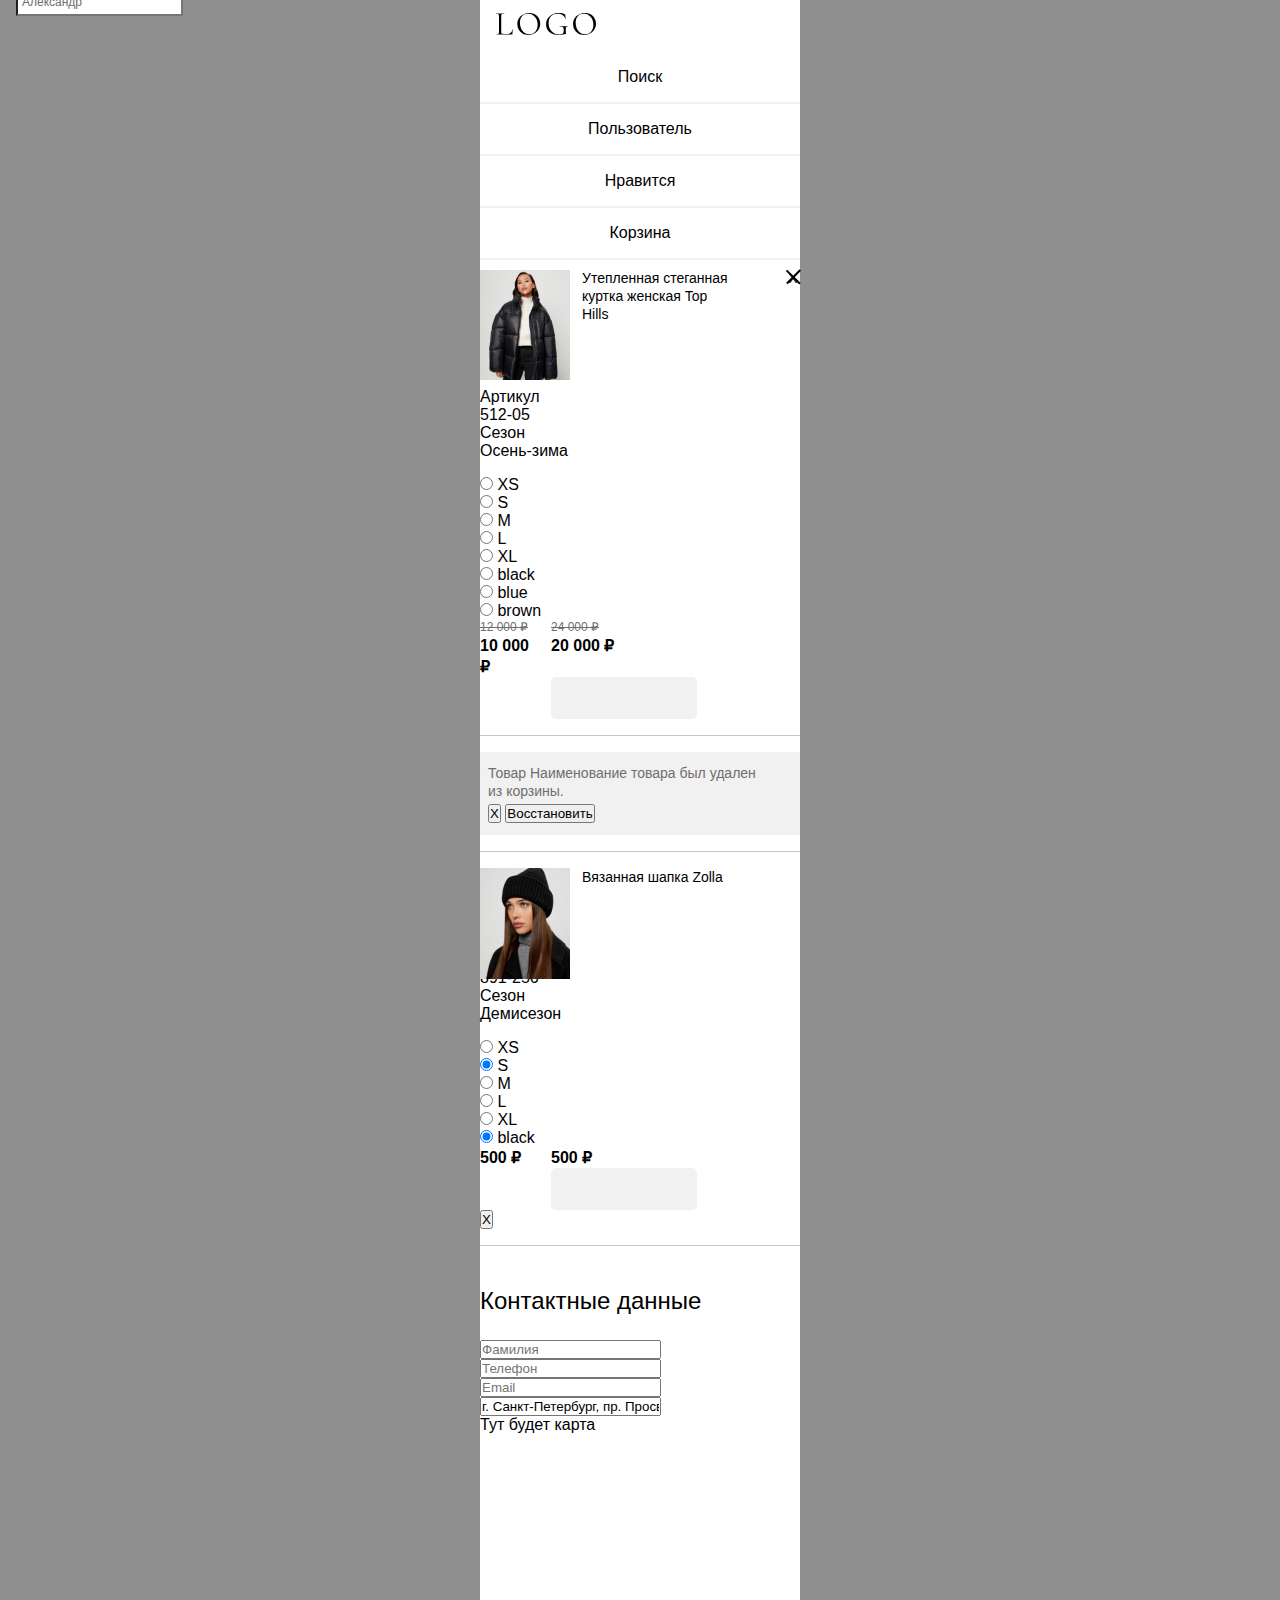
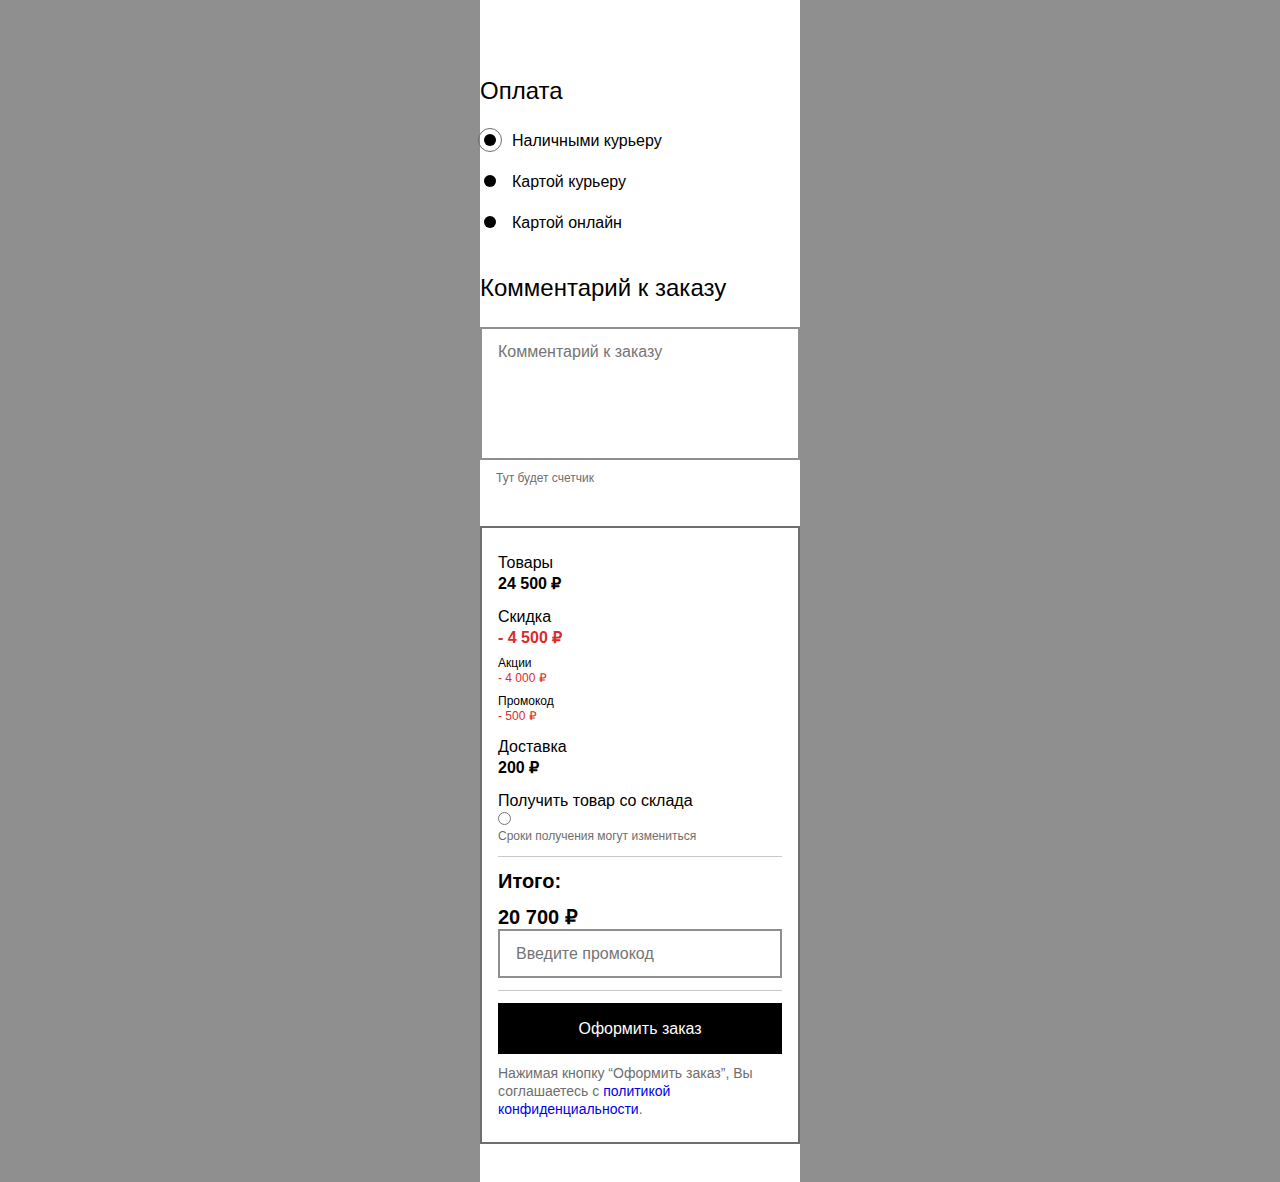
<file: ordering.html>
<!DOCTYPE html>
<html lang="ru">
<head>
    <meta charset="UTF-8">
    <meta http-equiv="X-UA-Compatible" content="IE=edge">
    <meta name="viewport" content="width=device-width, initial-scale=1.0">
    <link href="./source/css/style.css" rel="stylesheet">
    <link rel="icon" href="favicon.ico">
    <title>LOGO / Оформление заказа</title>
</head>
<body class="page-body">
    <header class="main-header"></header>

        <div class="main-header__box header-box">
            <a class="header-box__logo" href="#">
                <img class="header-box__logo-image" src="./img/logo.svg" width="100" height="22" alt="LOGO">
            </a>
        </div>

        <nav class="main-header__nav main-nav">
            <ul class="main-nav__list site-list">
                <li class="site-list__item">
                    <a class="site-list__link" href="#">Каталог</a>
                </li>
                <li class="site-list__item">
                    <a class="site-list__link" href="#">О компании</a>
                </li>
                <li class="site-list__item">
                    <a class="site-list__link" href="#">Магазины</a>
                </li>
            </ul>
        </nav>

        <nav class="main-header__user-nav user-nav">
            <ul class="user-nav__list user-list">
                <li class="user-list__item">
                    <a class="user-list__link" href="#">Поиск</a>
                </li>
                <li class="user-list__item">
                    <a class="user-list__link" href="#">Пользователь</a>
                </li>
                <li class="user-list__item">
                    <a class="user-list__link" href="#">Нравится</a>
                </li>
                <li class="user-list__item">
                    <a class="user-list__link" href="#">Корзина</a>
                </li>
            </ul>
        </nav>


    <main class="main-container"></main>
        <section class="breadcrumb">
            <ul class="breadcrumb__list">
                <li class="breadcrumb__item">
                    <a class="breadcrumb__link" href="#">Главная</a>
                </li>
                <li class="breadcrumb__item breadcrumb__item--current">Оформление заказа</li>
              </ul>
        </section>
        <section class="order-form">
            <h1 class="order-form__title">Оформление заказа</h1>
            <p class="order-form__account">Усть аккаунт?</p>
            <a class="order-form__account-link" href="#">Войти</a>
            <form class="form">
                <div class="goods">
                    <h2 class="goods__title">3 товара на сумму 25 000 ₽</h2>
                    <div class="goods__item item">
                        <h3 class="item__title">Утепленная стеганная куртка женская Top Hills</h3>
                        <img class="item__img" src="./img/jacket.jpg" alt="Утепленная стеганная куртка женская Top Hills" width="90" height="111">
                        <div class="item__information information">
                            <p class="information__code">Артикул</p>
                            <p class="information__number">512-05</p>
                            <p class="information__type">Сезон</p>
                            <p class="information__season">Осень-зима</p>
                        </div>
                        <fieldset class="item__form settings">
                            <ul class="settings__list size">
                                <li class="size__item">
                                    <input class="size__choise" type="radio" name="size" id="xs" value="xs">
                                    <label class="size__label" for="xs">XS</label>
                                </li>
                                <li class="size__item">
                                    <input class="size__choise" type="radio" name="size" id="s" value="s">
                                    <label class="size__label" for="s">S</label>
                                </li>
                                <li class="size__item">
                                    <input class="size__choise" type="radio" name="size" id="m" value="m" checked>
                                    <label class="size__label" for="m">M</label>
                                </li>
                                <li class="size__item">
                                    <input class="size__choise" type="radio" name="size" id="l" value="l">
                                    <label class="size__label" for="l">L</label>
                                </li>
                                <li class="size__item">
                                    <input class="size__choise" type="radio" name="size" id="xl" value="xl">
                                    <label class="size__label" for="xl">XL</label>
                                </li>
                            </ul>

                            <ul class="settings__list color">
                                <li class="color__item">
                                    <input class="color__choise" type="radio" name="color" id="black" value="black" checked>
                                    <label class="color__label" for="black">black</label>
                                </li>
                                <li class="color__item">
                                    <input class="color__choise" type="radio" name="color" id="blue" value="blue">
                                    <label class="color__label" for="blue">blue</label>
                                </li>
                                <li class="color__item">
                                    <input class="color__choise" type="radio" name="color" id="brown" value="brown">
                                    <label class="color__label" for="brown">brown</label>
                                </li>
                            </ul>
                        </fieldset>
                        <div class="item__count count">
                            <div class="count__price price">
                                <p class="price__before">12 000 ₽</p>
                                <p class="price__after">10 000 ₽</p>
                            </div>
                            <div class="count__total price">
                                <p class="price__before">24 000 ₽</p>
                                <p class="price__after">20 000 ₽</p>
                            </div>
                            <div class="count__amount amount">
                                
                            </div>
                        </div>
                        <button class="item__delete-button">X</button>
                    </div>

                    <div class="goods__item item-deleted">
                        <div class="item-deleted__container">
                            <p class="item-deleted__text">Товар Наименование товара был удален из корзины.</p>
                            <button class="item-deleted__button delete-button">X</button>
                            <button class="item-deleted__button recover-button">Восстановить</button>
                        </div>
                    </div>

                    <div class="goods__item item">
                        <h3 class="item__title">Вязанная шапка Zolla</h3>
                        <img class="item__img" src="./img/hat.jpg" alt="Вязанная шапка Zolla" width="90" height="111">
                        <div class="item__information information">
                            <p class="information__code">Артикул</p>
                            <p class="information__number">891-256</p>
                            <p class="information__type">Сезон</p>
                            <p class="information__season">Демисезон</p>
                        </div>
                        <fieldset class="item__form settings">
                            <ul class="settings__list size">
                                <li class="size__item">
                                    <input class="size__choise" type="radio" name="size" id="xs" value="xs">
                                    <label class="size__label" for="xs">XS</label>
                                </li>
                                <li class="size__item">
                                    <input class="size__choise" type="radio" name="size" id="s" value="s" checked>
                                    <label class="size__label" for="s">S</label>
                                </li>
                                <li class="size__item">
                                    <input class="size__choise" type="radio" name="size" id="m" value="m">
                                    <label class="size__label" for="m">M</label>
                                </li>
                                <li class="size__item">
                                    <input class="size__choise" type="radio" name="size" id="l" value="l">
                                    <label class="size__label" for="l">L</label>
                                </li>
                                <li class="size__item">
                                    <input class="size__choise" type="radio" name="size" id="xl" value="xl">
                                    <label class="size__label" for="xl">XL</label>
                                </li>
                            </ul>

                            <ul class="settings__list color">
                                <li class="color__item">
                                    <input class="color__choise" type="radio" name="color" id="black" value="black" checked>
                                    <label class="color__label" for="black">black</label>
                                </li>
                            </ul>
                        </fieldset>
                        <div class="item__count count">
                            <div class="count__price price">
                                <p class="price__before"></p>
                                <p class="price__after">500 ₽</p>
                            </div>
                            <div class="count__total price">
                                <p class="price__before"></p>
                                <p class="price__after">500 ₽</p>
                            </div>
                            <div class="count__amount amount">
                                
                            </div>
                        </div>
                        <button class="item__button delete-button">X</button>
                    </div>
                </div>

                <div class="contacts">
                    <h2 class="contacts__title">Контактные данные</h2>
                    <fieldset class="contacts__form">
                        <div class="contacts__name-container">
                            <span class="name hidden">Имя</span>
                            <input class="contacts__name" type="text" name="name" placeholder="Имя" value="Александр" required>
                        </div>
                        <div class="contacts__surname-container">
                            <span class="surname hidden">Фамилия</span>
                            <input class="contacts__surname" type="text" name="surname" placeholder="Фамилия" required>
                        </div>
                        <div class="contacts__tel-container">
                            <span class="tel hidden">Телефон</span>
                            <input class="contacts__tel" type="tel" name="tel" pattern="+7[0-9]{3}-[0-9]{3} [0-9]{4}" placeholder="Телефон" required>
                        </div>
                        <div class="contacts__email-container">
                            <span class="email hidden">Email</span>
                            <input class="contacts__email" type="email" name="email" placeholder="Email" required>
                        </div>
                        <div class="contacts__address-container">
                            <span class="addres hidden">Адрес</span>
                            <input class="contacts__address" type="text" name="address" placeholder="Адрес" value="г. Санкт-Петербург, пр. Просвещения, д. 99, кв. 152" required>
                            <div class="contacts__address-map">Тут будет карта</div>
                        </div>
                    </fieldset>
                </div>

                <div class="payment">
                    <h2 class="payment__title">Оплата</h2>
                    <fieldset class="payment__form">
                        <ul class="payment__list payment-type">
                            <li class="payment-type__item">
                                <input class="payment-type__choise" type="radio" name="payment-type" id="cash" value="cash" checked>
                                <label class="payment-type__label" for="cash">Наличными курьеру</label>
                            </li>
                            <li class="payment-type__item">
                                <input class="payment-type__choise" type="radio" name="payment-type" id="card" value="card">
                                <label class="payment-type__label" for="card">Картой курьеру</label>
                            </li>
                            <li class="payment-type__item">
                                <input class="payment-type__choise" type="radio" name="payment-type" id="online" value="online">
                                <label class="payment-type__label" for="online">Картой онлайн</label>
                            </li>
                        </ul>
                    </fieldset>
                </div>

                <div class="comments">
                    <h2 class="comments__title">Комментарий к заказу</h2>
                    <textarea class="comments__field" name="comments" placeholder="Комментарий к заказу" rows="5"></textarea>
                    <span class="comments__counting">Тут будет счетчик</span>
                </div>

                <div class="total">
                    <div class="total-container">
                        <div class="total__price">
                            <p class="total__price-text">Товары</p>
                            <p class="total__price-count">24 500 ₽</p>
                        </div>
                        <div class="total__discount">
                            <p class="total__discount-text">Скидка</p>
                            <p class="total__discont-count">- 4 500 ₽</p>
                        </div>
                        <div class="total__sale">
                            <p class="total__sale-text">Акции</p>
                            <p class="total__sale-count">- 4 000 ₽</p>
                        </div>
                        <div class="total__promo">
                            <p class="total__promo-text">Промокод</p>
                            <p class="total__promo-count">- 500 ₽</p>
                        </div>
                        <div class="total__delivery">
                            <p class="total__delivery-text">Доставка</p>
                            <p class="total__delivery-count">200 ₽</p>
                        </div>
                        <div class="total__delivery-terms">
                            <p class="total__delivery-terms-text">Получить товар со склада</p>
                            <input class="total__delivery-terms-choise" type="radio" name="delivery" value="warehouse">
                            <p class="total__delivery-terms-disclamer">Сроки получения могут измениться</p>
                        </div>
                        <div class="total__endprice">
                            <p class="total__endprice-text">Итого:</p>
                            <p class="total__endprice-count">20 700 ₽</p>
                            <input class="total__endprice-promo" type="text" name="promo-code" placeholder="Введите промокод">
                        </div>
                    
                    </div>
                    <button class="button form__button">Оформить заказ</button>
                    <span class="form__disclaimer">Нажимая кнопку “Оформить заказ”, Вы соглашаетесь с <a class="link" href="#">политикой конфиденциальности</a>.</span>
                </div>
            </form>
        </section>
    <footer class="main-footer"></footer>
</body>
</html>
</file>
<file: source/css/style.css>
* {
  padding: 0;
  margin: 0;
  -webkit-box-sizing: border-box;
          box-sizing: border-box;
}

html {
  background-color: #8F8F8F;
}

body {
  font-family: Helvetica, sans-serif;
  font-style: normal;
  background-color: #ffffff;
  max-width: 320px;
  margin: 0 auto;
}
@media (min-width: 1600px) {
  body {
    max-width: 1600px;
  }
}

a {
  text-decoration: none;
}

ul, ol {
  list-style-type: none;
}

h1 {
  font-weight: 400;
  font-size: 28px;
  line-height: 30px;
  color: #000000;
}

h2 {
  font-weight: 400;
  font-size: 24px;
  line-height: 30px;
  color: #000000;
}

h3 {
  font-weight: 400;
  font-size: 14px;
  line-height: 18px;
  color: #000000;
}

fieldset {
  border: none;
}

.hidden {
  display: none;
}

.visually-hidden {
  position: absolute;
  width: 1px;
  height: 1px;
  margin: -1px;
  border: 0;
  padding: 0;
  white-space: nowrap;
  -webkit-clip-path: inset(100%);
          clip-path: inset(100%);
  clip: rect(0 0 0 0);
  overflow: hidden;
}

.main-container {
  width: 288px;
  margin: 0 auto;
}
@media (min-width: 1600px) {
  .main-container {
    width: 1200px;
  }
}

.header-box {
  min-height: 52px;
  display: -webkit-box;
  display: -ms-flexbox;
  display: flex;
  -webkit-box-align: center;
      -ms-flex-align: center;
          align-items: center;
  -webkit-box-pack: justify;
      -ms-flex-pack: justify;
          justify-content: space-between;
  margin: 0 16px;
}
@media (min-width: 1600px) {
  .header-box {
    margin: 0 200px;
    -ms-grid-column: 2;
    -ms-grid-column-span: 1;
    grid-column: 2/3;
  }
}

.header-box__buttons {
  display: -webkit-box;
  display: -ms-flexbox;
  display: flex;
  -webkit-box-align: center;
      -ms-flex-align: center;
          align-items: center;
  -webkit-box-pack: justify;
      -ms-flex-pack: justify;
          justify-content: space-between;
  min-width: 80px;
}

.header-box__user-button {
  width: 28px;
  height: 23px;
  padding: 13px;
  background-color: transparent;
  border: none;
  cursor: pointer;
  position: relative;
}
.header-box__user-button img {
  position: absolute;
  top: 0;
  left: 0;
}
@media (min-width: 1600px) {
  .header-box__user-button {
    display: none;
  }
}

.header-box__nav-button {
  width: 32px;
  height: 23px;
  padding: 13px;
  background-color: transparent;
  border: none;
  cursor: pointer;
  position: relative;
}
.header-box__nav-button img {
  position: absolute;
  top: 8px;
  left: 0;
}
@media (min-width: 1600px) {
  .header-box__nav-button {
    display: none;
  }
}

@media (min-width: 1600px) {
  .site-list {
    display: -webkit-box;
    display: -ms-flexbox;
    display: flex;
    width: 400px;
  }
}

.site-list__item {
  padding: 16px;
  border-bottom: 2px solid #f1f1f1;
  width: 320px;
  padding: 16px;
  text-align: center;
}
@media (min-width: 1600px) {
  .site-list__item {
    padding: 0;
    border: none;
    width: auto;
  }
}

.site-list__link {
  padding: 16px auto;
  color: #000000;
}
@media (min-width: 1600px) {
  .site-list__link {
    margin-right: 40px;
  }
}

@media (min-width: 1600px) {
  .user-list {
    display: -webkit-box;
    display: -ms-flexbox;
    display: flex;
    -webkit-box-pack: end;
        -ms-flex-pack: end;
            justify-content: flex-end;
  }
}

.user-list__item {
  padding: 16px;
  border-bottom: 2px solid #f1f1f1;
  width: 320px;
  padding: 16px;
  text-align: center;
}
@media (min-width: 1600px) {
  .user-list__item {
    padding: 0;
    border: none;
    width: auto;
  }
}

.user-list__link {
  padding: 16px auto;
  color: #000000;
  position: relative;
}

@media (min-width: 1600px) {
  .user-list__link-text {
    display: none;
  }
}

.user-list__link-img {
  display: none;
}
@media (min-width: 1600px) {
  .user-list__link-img {
    display: block;
    margin-right: 30px;
  }
}

.user-list__link-info-container {
  display: none;
}
@media (min-width: 1600px) {
  .user-list__link-info-container {
    display: block;
    position: absolute;
    top: -4px;
    right: 26px;
    width: 15px;
    height: 15px;
    border-radius: 50%;
    border: none;
    background-color: black;
    color: white;
    font-weight: 400;
    font-size: 10px;
    line-height: 8px;
    display: -webkit-box;
    display: -ms-flexbox;
    display: flex;
    -webkit-box-align: center;
        -ms-flex-align: center;
            align-items: center;
    -webkit-box-pack: center;
        -ms-flex-pack: center;
            justify-content: center;
  }
}

@media (min-width: 1600px) {
  .user-list__link-info-container--hidden {
    display: none;
  }
}

@media (min-width: 1600px) {
  .user-list__link-search {
    background-image: url("..//..//img/search.svg");
  }
}

.breadcrumb__list {
  display: -webkit-box;
  display: -ms-flexbox;
  display: flex;
  margin-bottom: 32px;
  -ms-flex-wrap: wrap;
      flex-wrap: wrap;
}

.breadcrumb__link {
  color: #6e6e6e;
  font-weight: 400;
  font-size: 12px;
  line-height: 15px;
  margin-right: 24px;
  position: relative;
}

.breadcrumb__link:not(.breadcrumb__link--current)::before {
  position: absolute;
  content: "/";
  color: #6e6e6e;
  font-weight: 400;
  font-size: 12px;
  line-height: 15px;
  margin-right: 24px;
  top: 0;
  right: -38px;
}

.breadcrumb__link--current {
  color: #000000;
}

.goods {
  margin-bottom: 40px;
}

.goods__title {
  width: 200px;
  margin-bottom: 24px;
}
@media (min-width: 1600px) {
  .goods__title {
    width: 400px;
    font-size: 28px;
    line-height: 30px;
    margin-bottom: 30px;
  }
}

.item {
  border-top: 0.5px solid #C8C8C8;
  border-bottom: 0.5px solid #C8C8C8;
  padding-bottom: 16px;
  padding-top: 16px;
  position: relative;
  margin-bottom: 16px;
}
@media (min-width: 1600px) {
  .item {
    padding-bottom: 25px;
    padding-top: 25px;
    display: -ms-grid;
    display: grid;
    -ms-grid-columns: 130px 20px 197px 20px 371px;
    grid-template-columns: 130px 197px 371px;
    -webkit-column-gap: 20px;
       -moz-column-gap: 20px;
            column-gap: 20px;
    -webkit-box-pack: start;
        -ms-flex-pack: start;
            justify-content: flex-start;
    width: 760px;
  }
}

.item__main-info {
  margin-bottom: 24px;
}

.item__img {
  position: absolute;
  display: block;
  top: 16px;
  left: 0;
  width: 90px;
  height: 111px;
}
@media (min-width: 1600px) {
  .item__img {
    position: static;
    width: 130px;
    height: 160px;
    margin-right: 20px;
  }
}

.item__title {
  margin-left: 102px;
  margin-bottom: 65px;
  width: 155px;
}
@media (min-width: 1600px) {
  .item__title {
    font-size: 20px;
    line-height: 24px;
    margin-left: 0;
    margin-bottom: 15px;
    width: 200px;
  }
}

.item__delete-button {
  position: absolute;
  top: 18px;
  right: 0;
  background-color: transparent;
  border: none;
  width: 14px;
  height: 14px;
  cursor: pointer;
}
.item__delete-button::after {
  position: absolute;
  content: "";
  width: 18.5px;
  height: 1.5px;
  background-color: black;
  -webkit-transform: rotate(45deg);
          transform: rotate(45deg);
  top: 5px;
  right: -2px;
}
.item__delete-button::before {
  position: absolute;
  content: "";
  width: 18.5px;
  height: 1.5px;
  background-color: black;
  -webkit-transform: rotate(-45deg);
          transform: rotate(-45deg);
  top: 5px;
  right: -2px;
}

.information {
  margin-bottom: 16px;
}

.information__item {
  display: -webkit-box;
  display: -ms-flexbox;
  display: flex;
  margin-bottom: 4px;
}

.information__item-name {
  margin-right: 5px;
  font-weight: 400;
  font-size: 12px;
  line-height: 15px;
  color: #6e6e6e;
}

.information__item-info {
  font-weight: 400;
  font-size: 12px;
  line-height: 15px;
  color: #000000;
}

.size-list {
  display: -webkit-box;
  display: -ms-flexbox;
  display: flex;
  margin-bottom: 18px;
}

.size-list__item {
  position: relative;
  margin-right: 9px;
}
@media (min-width: 1600px) {
  .size-list__item {
    margin-right: 5px;
  }
}

.size-list__choise {
  position: absolute;
  z-index: -1;
  opacity: 0;
}

.size-list__label {
  display: block;
  font-weight: 400;
  font-size: 12px;
  line-height: 15px;
  width: 30px;
  height: 30px;
  background-color: #f1f1f1;
  border-radius: 6px;
  text-align: center;
  padding-top: 7.5px;
}

.size-list__choise:checked + .size-list__label {
  background-color: black;
  color: white;
}

.color-list {
  display: -webkit-box;
  display: -ms-flexbox;
  display: flex;
}

.color-list__item {
  position: relative;
  margin-right: 9px;
}

.color-list__choise {
  position: absolute;
  z-index: -1;
  opacity: 0;
}

.color-list__label {
  position: relative;
  display: block;
  width: 16px;
  height: 16px;
  border-radius: 50%;
}

.color-list__label--black {
  background-color: #444444;
}

.color-list__label--blue {
  background-color: #106DA1;
}

.color-list__label--brown {
  background-color: #AE6D0C;
}

.color-list__choise:checked + .color-list__label::before {
  position: absolute;
  content: "";
  width: 18px;
  height: 18px;
  border: 1px solid black;
  border-radius: 50%;
  background-color: transparent;
  top: -2px;
  left: -2px;
}

.count {
  display: -ms-grid;
  display: grid;
  -ms-grid-columns: 63px 8px 146px 8px 63px;
  grid-template-columns: 63px 146px 63px;
  -webkit-column-gap: 8px;
     -moz-column-gap: 8px;
          column-gap: 8px;
}
@media (min-width: 1600px) {
  .count {
    -webkit-column-gap: 30px;
       -moz-column-gap: 30px;
            column-gap: 30px;
  }
}

.count__amount {
  -ms-grid-column: 2;
  -ms-grid-column-span: 1;
  grid-column: 2/3;
}

.amount {
  position: relative;
  width: 146px;
  height: 42px;
  background-color: #F1F1F1;
  border-radius: 5px;
}
@media (min-width: 1600px) {
  .amount {
    width: 153px;
  }
}

.amount__field {
  font-weight: 400;
  font-size: 16px;
  line-height: 21px;
  position: absolute;
  top: 12px;
  left: 66px;
}

.amount__button {
  position: absolute;
  background-color: transparent;
  padding: 6px;
  cursor: pointer;
  border: none;
}

#button-minus {
  top: 16px;
  left: 14px;
}

.amount__button--minus::after {
  position: absolute;
  content: "";
  top: 4px;
  left: 0;
  width: 12px;
  height: 2px;
  background-color: black;
}

#button-plus {
  top: 16px;
  left: 120px;
}

.amount__button--plus::after {
  position: absolute;
  content: "";
  top: 4px;
  left: 0;
  width: 12px;
  height: 2px;
  background-color: black;
  -webkit-transform: rotate(90deg);
          transform: rotate(90deg);
}

.amount__button--plus::before {
  position: absolute;
  content: "";
  top: 4px;
  left: 0;
  width: 12px;
  height: 2px;
  background-color: black;
}

.amount__button--minus-disabled::after {
  position: absolute;
  content: "";
  top: 4px;
  left: 0;
  width: 12px;
  height: 2px;
  background-color: #C8C8C8;
}

.price {
  min-width: 64px;
}

.price__before, .price__currency-before {
  font-weight: 400;
  font-size: 12px;
  line-height: 15px;
  text-decoration-line: line-through;
  color: #6e6e6e;
}

.price__after, .price__currency-after {
  display: block;
  font-weight: 600;
  font-size: 16px;
  line-height: 21px;
  color: #000000;
}

.price-row {
  display: -webkit-box;
  display: -ms-flexbox;
  display: flex;
  -webkit-box-align: center;
      -ms-flex-align: center;
          align-items: center;
}

.price__after, .price__before {
  margin-right: 4px;
}

.item-deleted {
  background-color: #f1f1f1;
  margin-bottom: 16px;
  padding: 12px 32px 12px 8px;
  position: relative;
  margin-bottom: 16px;
}
@media (min-width: 1600px) {
  .item-deleted {
    width: 760px;
    display: -webkit-box;
    display: -ms-flexbox;
    display: flex;
  }
}

.item-deleted__text {
  font-weight: 400;
  font-size: 14px;
  line-height: 18px;
  color: #6e6e6e;
  margin-bottom: 4px;
}
.item-deleted__text .item-deleted__name {
  font-weight: 600;
}
@media (min-width: 1600px) {
  .item-deleted__text {
    margin-bottom: 0;
    margin-right: 25px;
  }
}

.item-deleted__delete-button {
  position: absolute;
  top: 12px;
  right: 8px;
  background-color: transparent;
  border: none;
  width: 14px;
  height: 14px;
  cursor: pointer;
}
.item-deleted__delete-button::after {
  position: absolute;
  content: "";
  width: 18.5px;
  height: 1.5px;
  background-color: black;
  -webkit-transform: rotate(45deg);
          transform: rotate(45deg);
  top: 5px;
  right: -2px;
}
.item-deleted__delete-button::before {
  position: absolute;
  content: "";
  width: 18.5px;
  height: 1.5px;
  background-color: black;
  -webkit-transform: rotate(-45deg);
          transform: rotate(-45deg);
  top: 5px;
  right: -2px;
}

.item-deleted__recover-button {
  border: none;
  font-weight: 400;
  font-size: 14px;
  line-height: 18px;
  color: #000000;
  cursor: pointer;
}

.contacts {
  margin-bottom: 40px;
}

@media (min-width: 1600px) {
  .contacts__form-container {
    display: -webkit-box;
    display: -ms-flexbox;
    display: flex;
    width: 1200px;
    -webkit-box-pack: justify;
        -ms-flex-pack: justify;
            justify-content: space-between;
  }
}

.contacts__title {
  margin-bottom: 24px;
}

.contacts__field {
  font-family: Helvetica, sans-serif;
  font-style: normal;
  width: 100%;
  padding: 12px 16px;
  margin-bottom: 16px;
  border: 2px solid #8F8F8F;
  font-weight: 400;
  font-size: 16px;
  line-height: 21px;
  color: #000000;
}

.contacts__field--address {
  padding: 12px 42px 12px 16px;
  resize: none;
  overflow: hidden;
  position: relative;
}

.contacts_address-button {
  position: absolute;
  background-color: transparent;
  border: none;
  top: 16px;
  right: 8px;
  padding: 10px;
  cursor: pointer;
}

@media (min-width: 1600px) {
  .contacts__input-container {
    display: -ms-grid;
    display: grid;
    -ms-grid-columns: 370px 20px 370px;
    grid-template-columns: 370px 370px;
    -webkit-column-gap: 20px;
       -moz-column-gap: 20px;
            column-gap: 20px;
  }
}

@media (min-width: 1600px) {
  .contacts__container--address {
    -ms-grid-column: 1;
    -ms-grid-column-span: 2;
    grid-column: 1/3;
  }
}

.contacts__container {
  position: relative;
}

.contacts__name {
  position: absolute;
  font-weight: 400;
  font-size: 12px;
  line-height: 15px;
  color: #6e6e6e;
  background-color: #ffffff;
  top: -11px;
  left: 16px;
  padding: 4px;
}

.contacts__address-map {
  width: 288px;
  height: 220px;
}
@media (min-width: 1600px) {
  .contacts__address-map {
    width: 400px;
    height: 450px;
  }
}

.payment {
  margin-bottom: 40px;
}

.payment__title {
  margin-bottom: 24px;
}

.payment-type__item {
  position: relative;
}

.payment-type__item:not(:last-child) {
  margin-bottom: 20px;
}

.payment-type__label {
  margin-left: 32px;
  font-weight: 400;
  font-size: 16px;
  line-height: 21px;
  color: #000000;
}

.payment-type__label::before {
  content: "";
  position: absolute;
  width: 12px;
  height: 12px;
  border-radius: 50%;
  background-color: black;
  top: 4px;
  left: 4px;
}

.payment-type__choise {
  position: absolute;
  z-index: -1;
  opacity: 0;
}

.payment-type__choise:checked + .payment-type__label::after {
  position: absolute;
  content: "";
  width: 22px;
  height: 22px;
  border: 1px solid #6e6e6e;
  border-radius: 50%;
  background-color: transparent;
  top: -2px;
  left: -2px;
}

.comments {
  margin-bottom: 40px;
}

.comments__title {
  margin-bottom: 24px;
}

.comments__field {
  font-family: Helvetica, sans-serif;
  font-style: normal;
  width: 100%;
  padding: 12px 16px;
  margin-bottom: 4px;
  border: 2px solid #8F8F8F;
  font-weight: 400;
  font-size: 16px;
  line-height: 21px;
  color: #6e6e6e;
  resize: none;
  overflow: hidden;
}

.comments__counting {
  font-weight: 400;
  font-size: 12px;
  line-height: 15px;
  color: #6e6e6e;
  margin-left: 16px;
}

.total {
  border: 2px solid #6e6e6e;
  padding: 24px 16px;
}
@media (min-width: 1600px) {
  .total {
    -ms-grid-column: 2;
    -ms-grid-column-span: 1;
    grid-column: 2/3;
    -ms-grid-row: 1;
    -ms-grid-row-span: 1;
    grid-row: 1/2;
  }
}

.total-row {
  display: -webkit-box;
  display: -ms-flexbox;
  display: flex;
  -webkit-box-pack: justify;
      -ms-flex-pack: justify;
          justify-content: space-between;
}

.total-container {
  border-bottom: 1px solid #C8C8C8;
  margin-bottom: 12px;
}

.total__delivery-terms {
  border-bottom: 1px solid #C8C8C8;
}

.total__price {
  margin-bottom: 12px;
}

.total__price-text {
  font-weight: 400;
  font-size: 16px;
  line-height: 21px;
  color: #000000;
}

.total__price-count {
  font-weight: 600;
  font-size: 16px;
  line-height: 21px;
  color: #000000;
}

.total__discount {
  margin-bottom: 8px;
}

.total__discount-text {
  font-weight: 400;
  font-size: 16px;
  line-height: 21px;
  color: #000000;
}

.total__discont-count {
  font-weight: 600;
  font-size: 16px;
  line-height: 21px;
  color: #D92C2C;
}

.total__sale {
  margin-bottom: 8px;
}

.total__sale-text {
  font-weight: 400;
  font-size: 12px;
  line-height: 15px;
  color: #000000;
}

.total__sale-count {
  font-weight: 400;
  font-size: 12px;
  line-height: 15px;
  color: #D92C2C;
}

.total__promo {
  margin-bottom: 12px;
}

.total__promo-text {
  font-weight: 400;
  font-size: 12px;
  line-height: 15px;
  color: #000000;
}

.total__promo-count {
  font-weight: 400;
  font-size: 12px;
  line-height: 15px;
  color: #D92C2C;
}

.total__delivery {
  margin-bottom: 12px;
}

.total__delivery-text {
  font-weight: 400;
  font-size: 16px;
  line-height: 21px;
  color: #000000;
}

.total__delivery-count {
  font-weight: 600;
  font-size: 16px;
  line-height: 21px;
  color: #000000;
}

.total__delivery-terms {
  margin-bottom: 12px;
}

.total__delivery-switch {
  margin-bottom: 10px;
}

.total__delivery-terms-text {
  font-weight: 400;
  font-size: 16px;
  line-height: 21px;
  color: #000000;
}

.total__delivery-terms-disclamer {
  font-weight: 400;
  font-size: 12px;
  line-height: 15px;
  color: #6e6e6e;
  margin-bottom: 12px;
}

.total__endprice {
  margin-bottom: 12px;
}

.total__endprice-text {
  font-weight: 600;
  font-size: 20px;
  line-height: 24px;
  color: #000000;
  margin-bottom: 12px;
}

.total__endprice-count {
  font-weight: 600;
  font-size: 20px;
  line-height: 24px;
  color: #000000;
}

.total__endprice-promo {
  width: 100%;
  padding: 12px 16px;
  border: 2px solid #8F8F8F;
  font-weight: 400;
  font-size: 16px;
  line-height: 21px;
  color: #6e6e6e;
}

@media (min-width: 1600px) {
  .form-container {
    display: -ms-grid;
    display: grid;
    -ms-grid-columns: 760px 40px 400px;
    grid-template-columns: 760px 400px;
    -webkit-column-gap: 40px;
       -moz-column-gap: 40px;
            column-gap: 40px;
  }
}

.form__title {
  margin-bottom: 10px;
}
@media (min-width: 1600px) {
  .form__title {
    margin-bottom: 0;
    margin-right: 20px;
    font-weight: 400;
    font-size: 40px;
    line-height: 42px;
  }
}

@media (min-width: 1600px) {
  .form-goods-container {
    -ms-grid-column: 1;
    -ms-grid-column-span: 1;
    grid-column: 1/2;
    -ms-grid-row: 1;
    -ms-grid-row-span: 1;
    grid-row: 1/2;
  }
}

.form__title-container {
  margin-bottom: 32px;
}
@media (min-width: 1600px) {
  .form__title-container {
    display: -webkit-box;
    display: -ms-flexbox;
    display: flex;
    -webkit-box-align: end;
        -ms-flex-align: end;
            align-items: flex-end;
  }
}

@media (min-width: 1600px) {
  .form-contacts-payment-container {
    -ms-grid-column: 1;
    -ms-grid-column-span: 2;
    grid-column: 1/3;
    -ms-grid-row: 2;
    -ms-grid-row-span: 1;
    grid-row: 2/3;
  }
}

.form__account {
  display: -webkit-box;
  display: -ms-flexbox;
  display: flex;
  -ms-flex-wrap: wrap;
      flex-wrap: wrap;
}

.form__account-text {
  font-weight: 400;
  font-size: 14px;
  line-height: 18px;
  color: #6e6e6e;
  margin-right: 5px;
}

.form__account-link {
  font-weight: 400;
  font-size: 14px;
  line-height: 18px;
  color: #000000;
}

.form__button {
  font-weight: 400;
  font-size: 16px;
  line-height: 21px;
  width: 100%;
  border: none;
  color: white;
  background-color: black;
  padding: 15px 62px;
  margin-bottom: 10px;
  cursor: pointer;
}

.form__button:hover {
  background-color: #6E6E6E;
  -webkit-transition: 0.3sec;
  transition: 0.3sec;
}

.form__button:disabled {
  color: #6E6E6E;
  background-color: #C8C8C8;
}

.form__disclaimer {
  font-weight: 400;
  font-size: 14px;
  line-height: 18px;
  color: #6e6e6e;
  text-align: center;
}

.form__link {
  color: #6e6e6e;
  text-decoration: underline;
}

.main-footer {
  height: 38px;
  background-color: #ffffff;
}

.delivery-switch {
  width: 34px;
  height: 14px;
  background-color: #C8C8C8;
  opacity: 0.5;
  mix-blend-mode: normal;
  border-radius: 10px;
  position: relative;
}

.main-nav {
  position: absolute;
  background-color: #ffffff;
  z-index: 10;
}
@media (min-width: 1600px) {
  .main-nav {
    position: static;
    display: block;
    -ms-grid-column: 1;
    -ms-grid-column-span: 1;
    grid-column: 1/2;
    -ms-grid-row: 1;
    -ms-grid-row-span: 1;
    grid-row: 1/2;
  }
}

.user-nav {
  position: absolute;
  background-color: #ffffff;
  z-index: 10;
}
@media (min-width: 1600px) {
  .user-nav {
    position: static;
    display: block;
    -ms-grid-column: 3;
    -ms-grid-column-span: 1;
    grid-column: 3/4;
    -ms-grid-row: 1;
    -ms-grid-row-span: 1;
    grid-row: 1/2;
  }
}

@media (min-width: 1600px) {
  .main-header__container {
    margin: 0 200px;
    display: -ms-grid;
    display: grid;
    -ms-grid-columns: 400px 400px 400px;
    grid-template-columns: 400px 400px 400px;
    -webkit-box-align: center;
        -ms-flex-align: center;
            align-items: center;
    height: 72px;
  }
}

@media (min-width: 1600px) {
  .main-header {
    border-bottom: 0.5px solid #C8C8C8;
    margin-bottom: 50px;
  }
}
</file>
